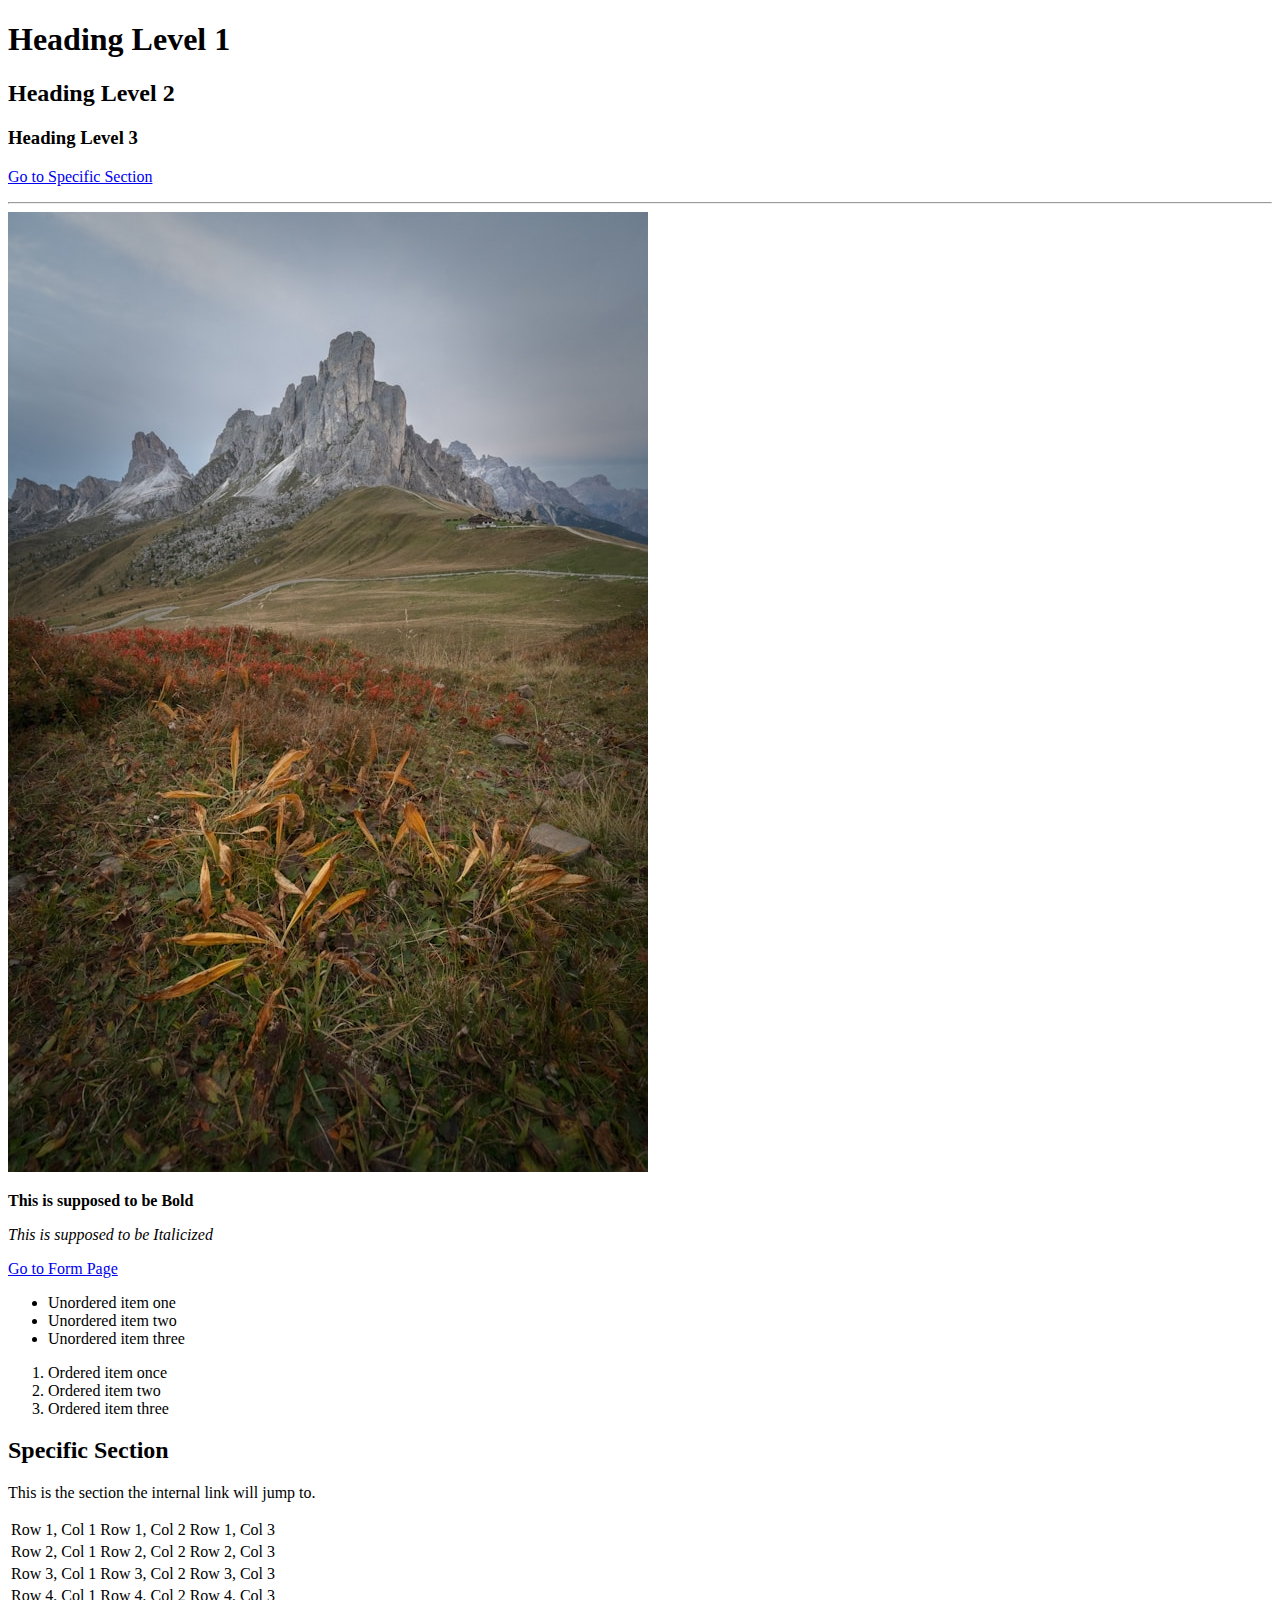
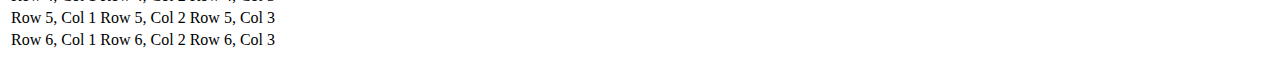
<file: index.html>
<!DOCTYPE html>
<html lang="en">
<head>
  <meta charset="UTF-8">
  <meta name="viewport" content="width=device-width, initial-scale=1.0">
  <title>Celia Navarrete</title>
  <link rel="sylesheet" href="style.css">
</head>
<body>

  <h1>Heading Level 1</h1>
  <h2>Heading Level 2</h2>
  <h3>Heading Level 3</h3>

  <p><a href="#section2">Go to Specific Section</a></p>

  <hr>

  <img src="parkk.jpg" alt="mountain scenery">

  <p><strong>This is supposed to be Bold</strong></p>
  <p><em>This is supposed to be Italicized</em></p>

  <p><a href="form.html">Go to Form Page</a></p>

  <ul>
    <li>Unordered item one</li>
    <li>Unordered item two</li>
    <li>Unordered item three</li>
  </ul>
  
  <ol>
    <li>Ordered item once</li>
    <li>Ordered item two</li>
    <li>Ordered item three</li>
  </ol>

  <h2 id="section2">Specific Section</h2>
  <p>This is the section the internal link will jump to.</p>

    <table>
      <tr>
        <td>Row 1, Col 1</td>
        <td>Row 1, Col 2</td>
        <td>Row 1, Col 3</td>
      </tr>
      <tr>
        <td>Row 2, Col 1</td>
        <td>Row 2, Col 2</td>
        <td>Row 2, Col 3</td>
      </tr>
      <tr>
        <td>Row 3, Col 1</td>
        <td>Row 3, Col 2</td>
        <td>Row 3, Col 3</td>
      </tr>
      <tr>
        <td>Row 4, Col 1</td>
        <td>Row 4, Col 2</td>
        <td>Row 4, Col 3</td>
      </tr>
      <tr>
        <td>Row 5, Col 1</td>
        <td>Row 5, Col 2</td>
        <td>Row 5, Col 3</td>
      </tr>
      <tr>
        <td>Row 6, Col 1</td>
        <td>Row 6, Col 2</td>
        <td>Row 6, Col 3</td>
      </tr>
    </table>

  
</body>
</html>
</file>
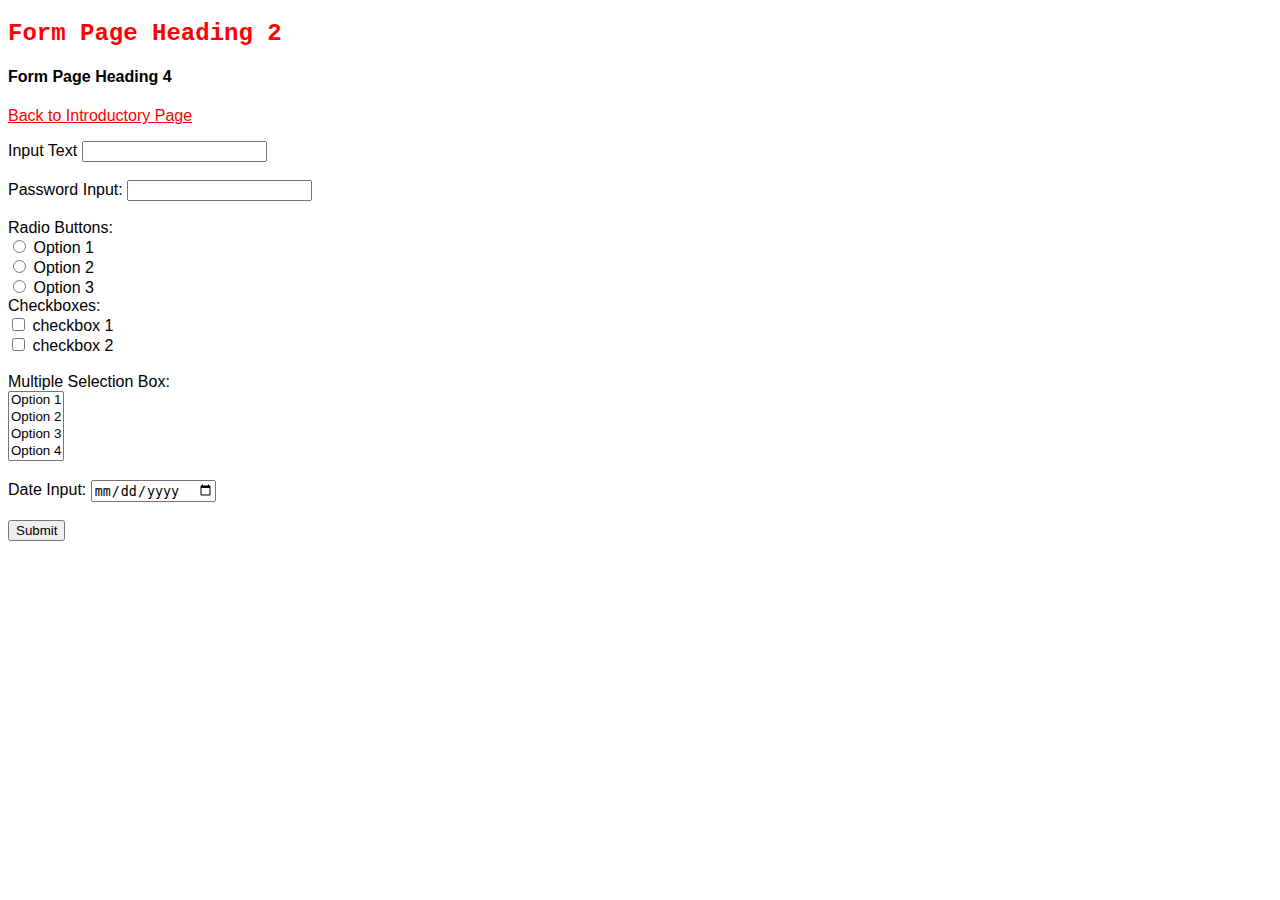
<file: form.html>
<!DOCTYPE html>
<html lang="en">
<head>
  <meta charset="UTF-8">
  <meta name="viewport" content="width=device-width, initial-scale=1.0">
  <title>Form Page</title>
  <link rel="stylesheet" href="style.css">
</head>
<body>

  <h2>Form Page Heading 2</h2>
  <h4>Form Page Heading 4</h4>

  <p><a href="index.html">Back to Introductory Page</a></p>

  <form>
    <label>Input Text</label>
    <input type="text" name="textinput"><br><br>

    <label>Password Input:</label>
    <input type="password" name="password"><br><br>

    <label>Radio Buttons:</label><br>
    <input type="radio" name="radio" value="option1"> Option 1<br>
    <input type="radio" name="radio" value="option2"> Option 2<br>
    <input type="radio" name="radio" value="option3"> Option 3<br>

    <label>Checkboxes:</label><br>
    <input type="checkbox" name="check1" value="option1"> checkbox 1<br>
    <input type="checkbox" name="check2" value="option2"> checkbox 2<br><br>

    <label>Multiple Selection Box:</label><br>
    <select name="select" multiple>
      <option value="option1">Option 1</option>
      <option value="option2">Option 2</option>
      <option value="option3">Option 3</option>
      <option value="option4">Option 4</option>
    </select><br><br>
    
    <label>Date Input:</label>
    <input type="date" name="date"><br><br>

    <input type="submit" value="Submit">

  </form>
  
</body>
</html>
</file>
<file: style.css>
body {
  font-family: Calibri, Helvetica;
}

p {
  font-family: Calibri, Helvetica;
}

h1, h2 {
  font-family: 'Courier New', Courier, monospace; 
  color: red;
}

img {
  width: 300px;
  height: 200px;
  object-fit: cover;
}

a:link {
  color:red
}

a:visited {
  color:green;
}

input[type=submit]:hover {
  color:red;
}

input[type=submit]:active {
  color:green;
}

ul {
  list-style-type: square;
}

ol {
  list-style-type: lower-roman;
}

tr:nth-child(even) {
  background-color: lightgray;
}
tr:hover {
  background-color: lightblue;
}
</file>
